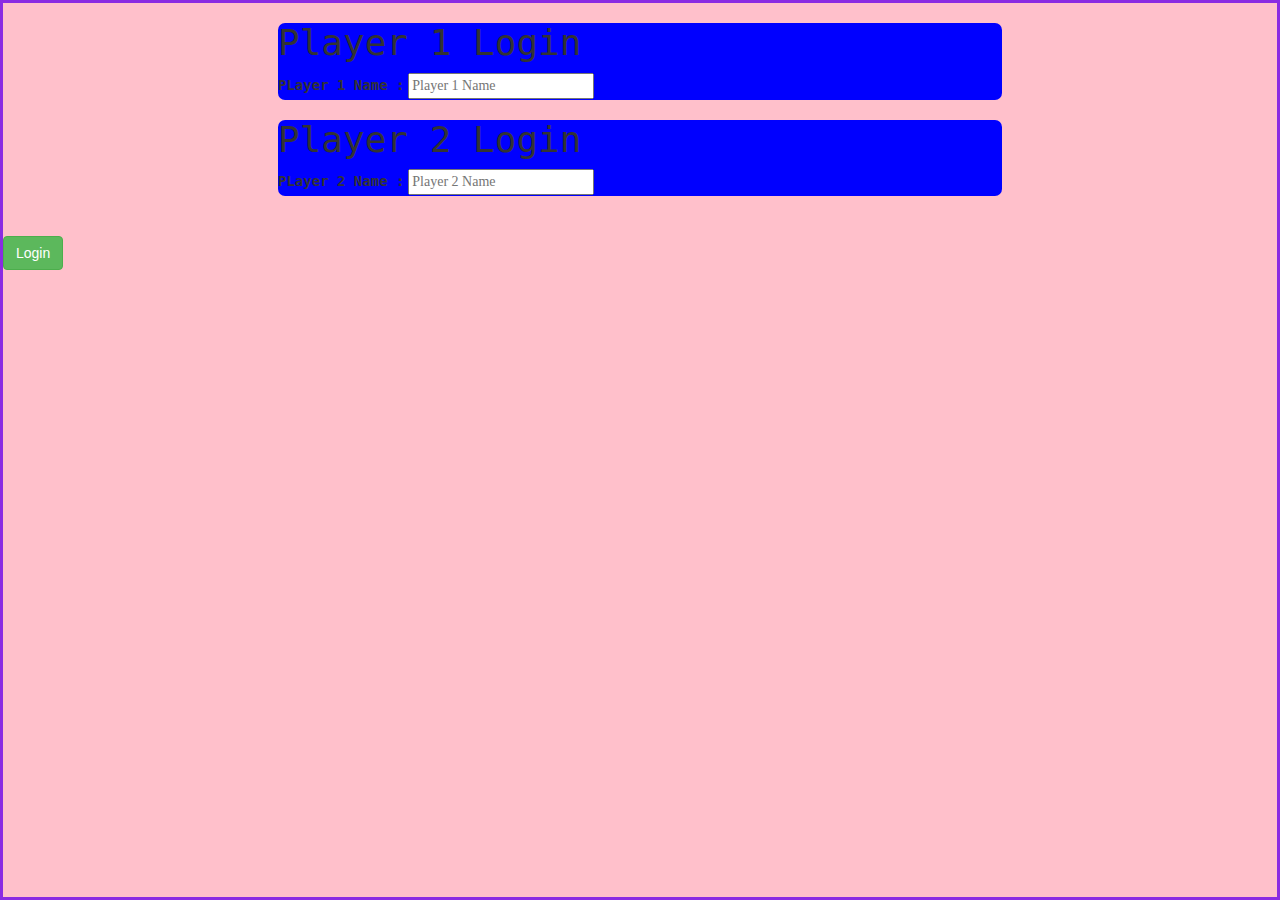
<file: index.html>
<html>
    <head>
        <title>Project 89 to 92</title>
        <meta name="viewport" content="width=device-width, initial-scale=1">
        <link rel="stylesheet" href="https://maxcdn.bootstrapcdn.com/bootstrap/3.4.0/css/bootstrap.min.css">
        <script src="https://ajax.googleapis.com/ajax/libs/jquery/3.4.1/jquery.min.js"></script>
        <script src="https://maxcdn.bootstrapcdn.com/bootstrap/3.4.0/js/bootstrap.min.js"></script>
        <link rel="stylesheet" type="text/css" href="quiz_game.css">
        <script src="quiz_game_login.js"></script>
    </head>
    <body>
        <div class="player_login_div" id="div_player_login_1">
            <h1 class="player_login_heading" id="heading_player_login_1"> Player 1 Login</h1>
            <label class="player_login_label" id="label_player_login_1">PLayer 1 Name :</label>
            <input class="player_login_input" id="player_login_input_1" type="text" placeholder="Player 1 Name">
        </div>
        <div class="player_login_div" id="div_player_login_2">
            <h1 class="player_login_heading" id="heading_player_login_2"> Player 2 Login</h1>
            <label class="player_login_label" id="label_player_login_2">PLayer 2 Name :</label>
            <input class="player_login_input" id="player_login_input_2" type="text" placeholder="Player 2 Name">
        </div>
        <br>
        <br>
        <button onclick="adduser()" id="player_login_button" class="btn btn-success">Login</button>
    </body>
</html>
</file>
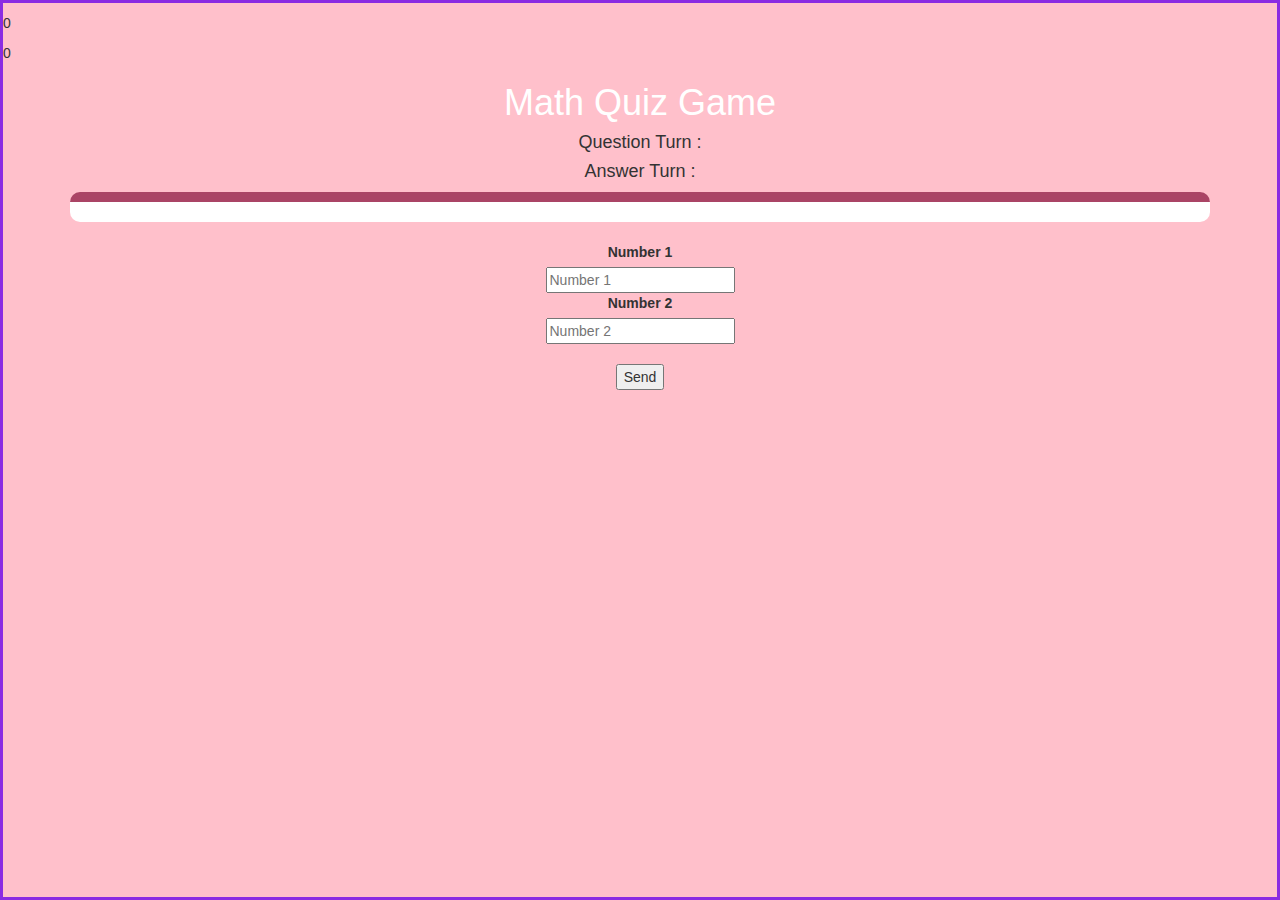
<file: quiz_game_page.html>
<html>
    <head>
        <title>Project 89 to 92</title>
        <meta name="viewport" content="width=device-width, initial-scale=1">
        <link rel="stylesheet" href="https://maxcdn.bootstrapcdn.com/bootstrap/3.4.0/css/bootstrap.min.css">
        <script src="https://ajax.googleapis.com/ajax/libs/jquery/3.4.1/jquery.min.js"></script>
        <script src="https://maxcdn.bootstrapcdn.com/bootstrap/3.4.0/js/bootstrap.min.js"></script>
        <link rel="stylesheet" type="text/css" href="quiz_game.css">
    </head>
    <body onload="setallthings()">
        <h4 id="player1_name"></h4><span id="player1_score"></span>
        <h4 id="player2_name"></h4><span id="player2_score"></span>

        <div class="container">
            <center>
                <h1 style="color: white;">Math Quiz Game</h1>
                <h4 id="question_player">Question Turn : </h4><span id="question_player_name"></span>
                <h4 id="answer_player">Answer Turn : </h4><span id="answer_player_name"></span>
                <div id="div_output"></div>
                <br>
                <label class="da_labels">Number 1</label>
                <br>
                <input placeholder="Number 1" type="text" id="input_number_1">
                <br>
                <label class="da_labels">Number 2</label>
                <br>
                <input placeholder="Number 2" type="text" id="input_number_2">
                <br>
                <br>
                <button onclick="send()" id="button_make_question">Send</button>
            </center>
        </div>

        <script src="quiz_game_page.js"></script>
        <script src="quiz_game_login.js"></script>
    </body>
</html>
</file>
<file: quiz_game.css>
.player_login_div{
    background-color: blue;
    margin-top: 10px;
    margin-left: 275px;
    border-radius: 7px;
    margin-right: 275px;
}
.player_login_heading{
    font-family: monospace;
    text-decoration-color: goldenrod;
}
.player_login_label{
    font-family: monospace;
    text-decoration-color: lightyellow;
}
.player_login_input{
    font-family: serif;
}
body{
    background-color: pink;
    border: 3px solid blueviolet;
}
#div_output{
    background: white;
    border-radius: 10px;
    border-top: 10px solid #AA4465;
    padding: 10px;
    float: none;
    text-align: left;
}
</file>
